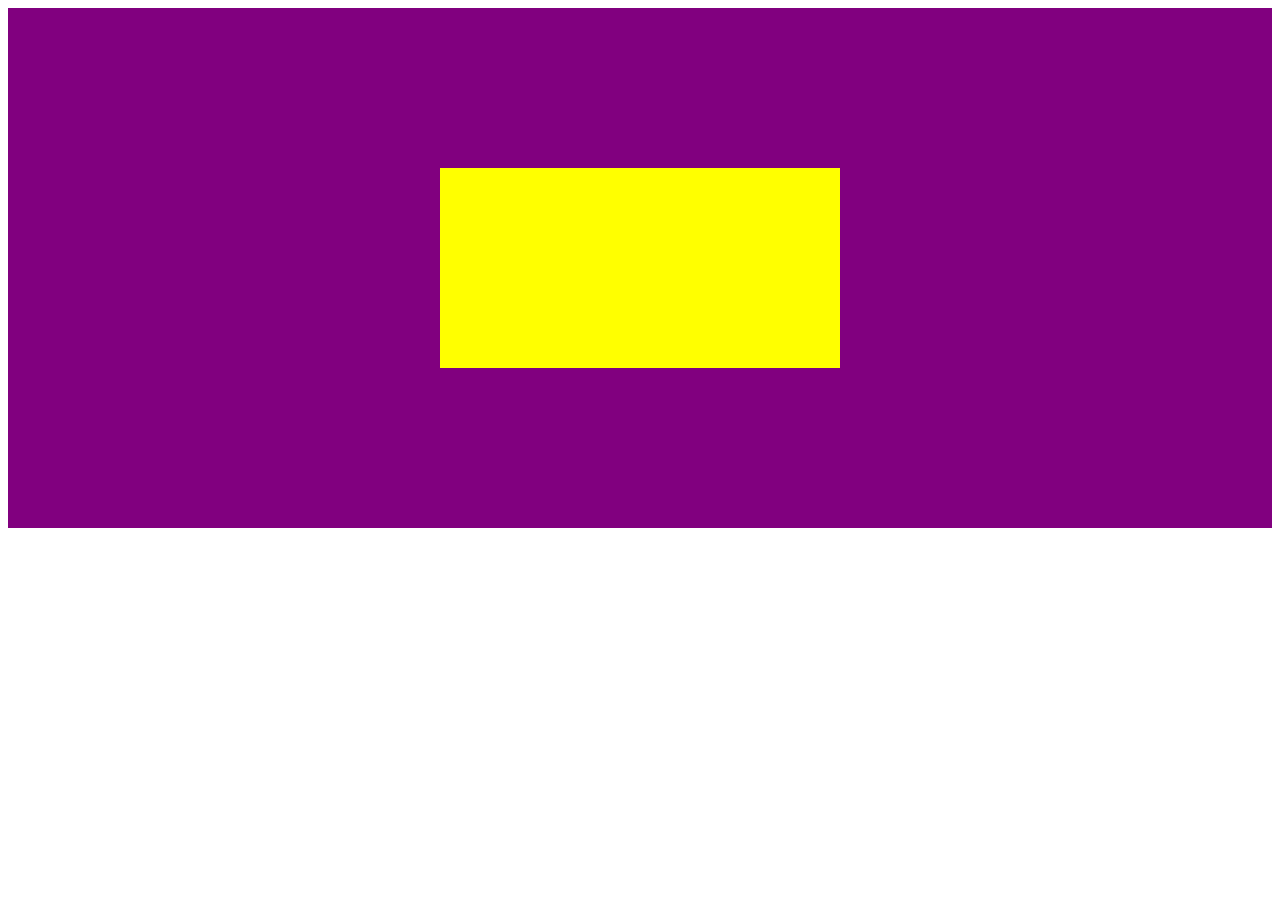
<file: ex022/fundo007.html>
<!DOCTYPE html>
<html lang="pt-br">
<head>
    <meta charset="UTF-8">
    <meta http-equiv="X-UA-Compatible" content="IE=edge">
    <meta name="viewport" content="width=device-width, initial-scale=1.0">
    <title>Alinhamento vertical</title>
    <style>
        #container {
            position: relative;
            height: 500px;
            background-color: purple;
            padding: 10px;
        }

        #conteudo {
            position: absolute;
            height: 200px;
            background-color: yellow;
            width: 400px;

            left: 50%;
            top: 50%;
            transform: translate(-50%, -50%);
        }
    </style>
</head>
<body>
    <section id="container">
        <article id="conteudo">

        </article>
    </section>
</body>
</html>
</file>
